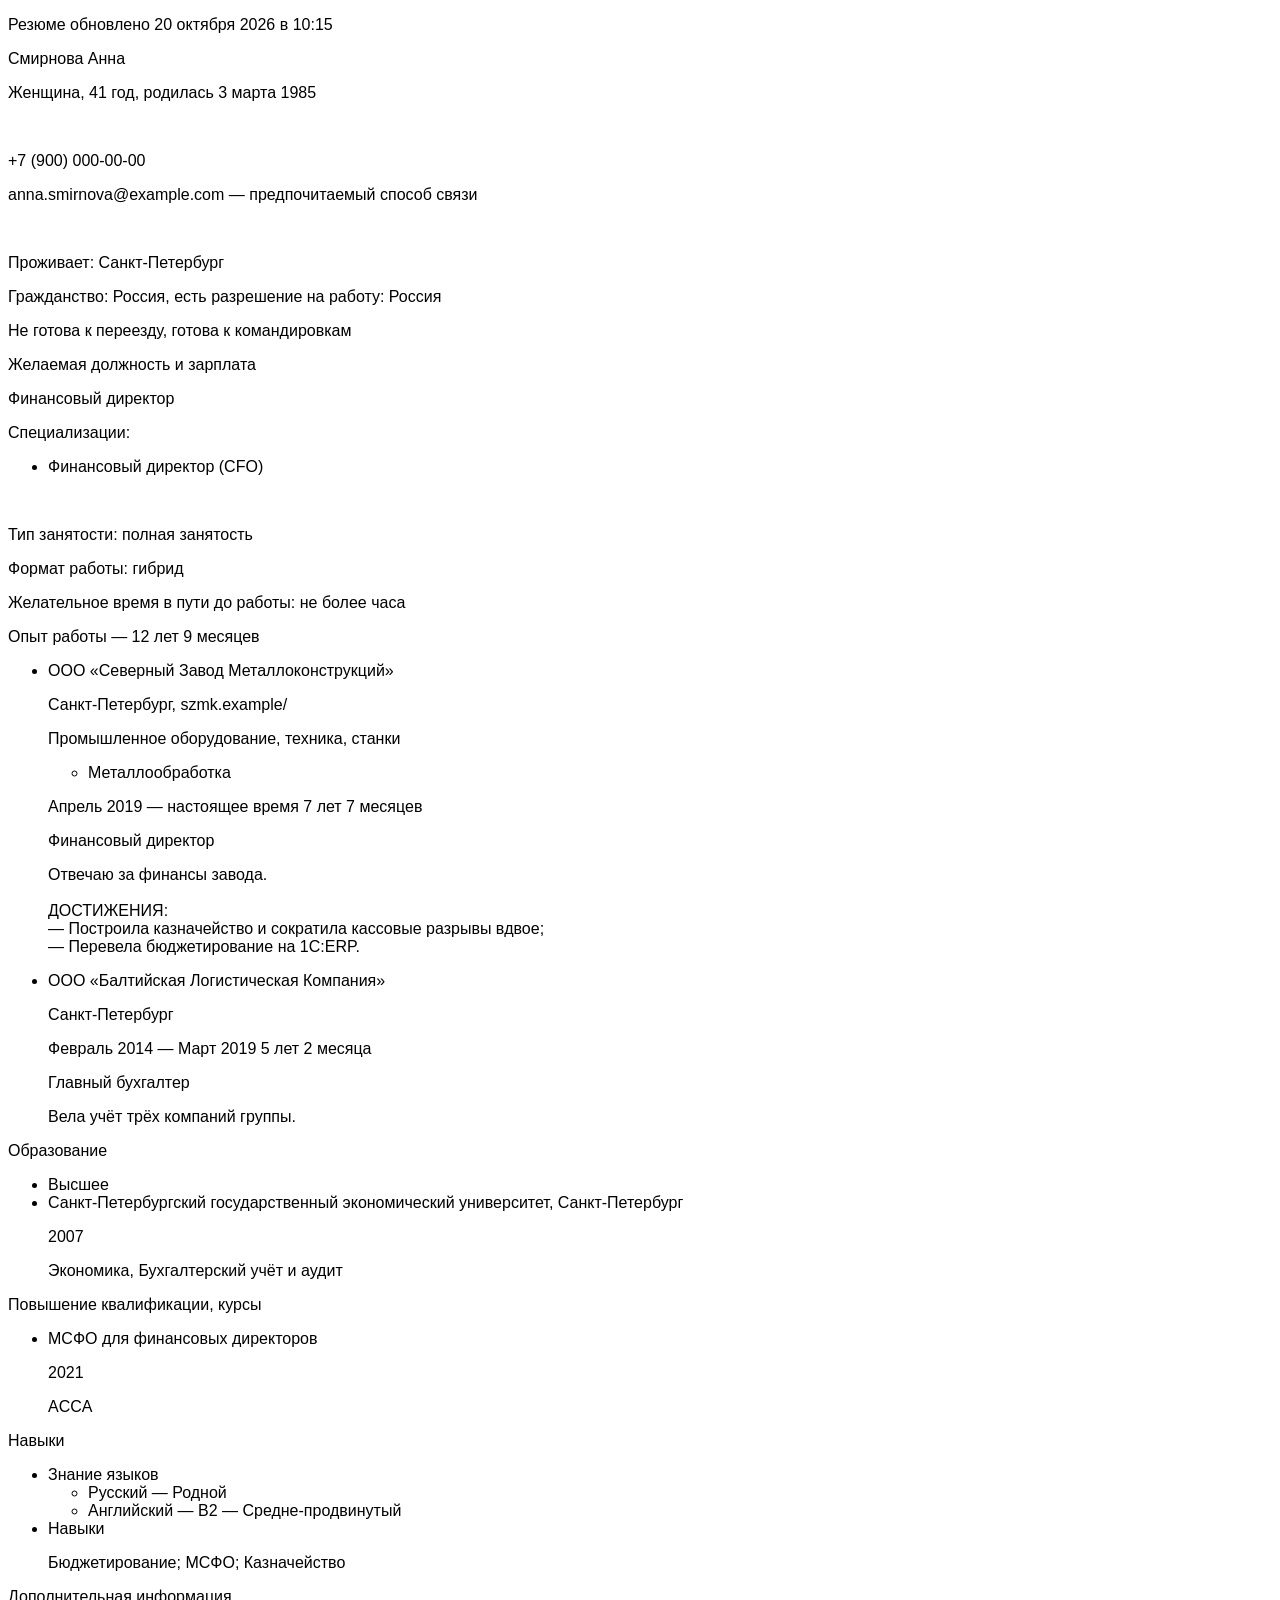
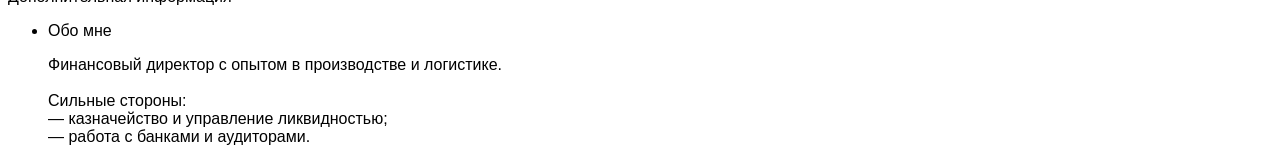
<file: tests/fixtures/резюме/Смирнова — выгрузка hh.html>
<!DOCTYPE html>
<html lang="RU">
<head>
<meta http-equiv="Content-Type" content="text/html; charset=UTF-8" />
<title>Смирнова Анна</title>
<style>.resume { font-family: Arial; }</style>
</head>
<body>
<div class="resume">
<p class="info-footer">Резюме обновлено 20 октября 2026 в 10:15</p>
<div class="resume__body">
<p class="resume__title">Смирнова
 Анна</p>
<p>Женщина, 41 год, родилась
 3 марта 1985</p>
<br />
<p>+7 (900) 000-00-00</p>
<p>anna.smirnova@example.com <span class="info">— предпочитаемый способ связи</span></p>
<br />
<p>Проживает: Санкт-Петербург</p>
<p>Гражданство:
 Россия, есть разрешение на работу: Россия</p>
<p>Не готова к переезду, готова к командировкам</p>
<p class="resume__block">Желаемая должность и зарплата</p>
<p class="resume__position">Финансовый директор</p>
<p>Специализации:</p>
<ul class="resume-profession-roles">
<li class="resume-profession-role">Финансовый директор (CFO)</li>
</ul>
<br />
<p>Тип занятости: полная занятость</p>
<p>Формат работы: гибрид</p>
<p>Желательное время в пути до работы: не более часа</p>
<p class="resume__block">Опыт работы — 12 лет 9 месяцев</p>
<ul>
<li class="resume-experience">
<span class="resume-experience__company">ООО «Северный Завод Металлоконструкций»</span>
<p class="info">Санкт-Петербург, szmk.example/</p>
<p>Промышленное оборудование, техника, станки</p>
<ul>
<li class="resume-subindustry">Металлообработка</li>
</ul>
<p class="bloko-form-hint">Апрель 2019 — настоящее время 7 лет 7 месяцев</p>
<p class="resume-experience__position">Финансовый директор</p>
<p>Отвечаю за финансы завода.<br/><br/>ДОСТИЖЕНИЯ:<br/>— Построила казначейство и сократила кассовые разрывы вдвое;<br/>— Перевела бюджетирование на 1С:ERP.</p>
</li>
<li class="resume-experience">
<span class="resume-experience__company">ООО «Балтийская Логистическая Компания»</span>
<p class="info">Санкт-Петербург</p>
<p class="bloko-form-hint">Февраль 2014 — Март 2019 5 лет 2 месяца</p>
<p class="resume-experience__position">Главный бухгалтер</p>
<p>Вела учёт трёх компаний группы.</p>
</li>
</ul>
<p class="resume__block">Образование</p>
<ul>
<li>Высшее</li><li class="resume-education">
<span class="resume-education__name">Санкт-Петербургский государственный экономический университет, Санкт-Петербург</span>
<p class="bloko-form-hint">2007</p>
<p class="bloko-form-hint">Экономика, Бухгалтерский учёт и аудит</p>
</li>
</ul>
<p class="resume__block">Повышение квалификации, курсы</p>
<ul>
<li class="resume-education">
<span class="resume-education__name">МСФО для финансовых директоров</span>
<p class="bloko-form-hint">2021</p></li>
<p>ACCA</p>
</ul>
<p class="resume__block">Навыки</p>
<ul>
<li class="resume-skils">
<span class="bloko-form-hint">Знание языков</span>
<ul class="resume-skils__item">
<li>Русский <span class="info">— Родной</span></li>
<li>Английский <span class="info">— B2 — Средне-продвинутый</span></li>
</ul>
</li>
<li class="resume-skils">
<span class="bloko-form-hint">Навыки</span>
<p class="resume-skils__item">
<span>
    Бюджетирование;   </span>
<span>
    МСФО;   </span>
<span>Казначейство</span>
</p>
</li>
</ul>
<p class="resume__block">Дополнительная информация</p>
<ul>
<li class="resume-skils">
<span class="bloko-form-hint">Обо мне</span>
<p class="resume-skils__item">Финансовый директор с опытом в производстве и логистике.<br/><br/>Сильные стороны:<br/>— казначейство и управление ликвидностью;<br/>— работа с банками и аудиторами.</p>
</li>
</ul>
</div>
</div>
</body>
</html>
</file>
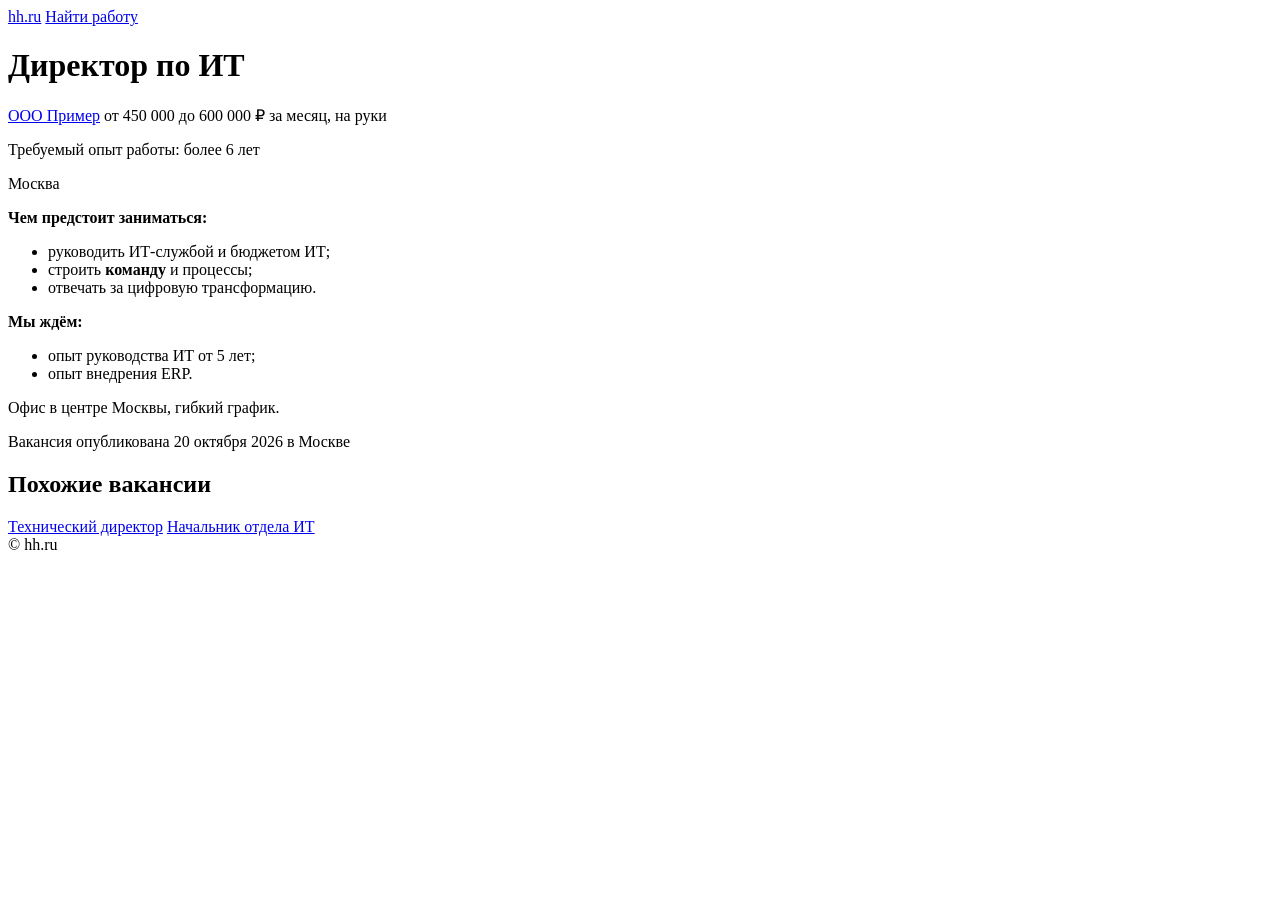
<file: tests/fixtures/страницы/hh-вакансия с датой.html>
<!DOCTYPE html>
<!-- saved from url=(0031)https://hh.ru/vacancy/987654322 -->
<html lang="ru"><head><meta charset="utf-8">
<title>Вакансия Директор по ИТ в Москве, работа в компании ООО Пример</title>
<link rel="canonical" href="https://hh.ru/vacancy/987654322">
<meta property="og:url" content="https://hh.ru/vacancy/987654322">
<script>window.globalVars = {"vacancyId": 987654322, "lang": "RU"};</script>
</head><body>
<header><a href="https://hh.ru/">hh.ru</a> <a href="https://hh.ru/search/vacancy">Найти работу</a></header>
<main>
<h1 data-qa="vacancy-title"><span>Директор по ИТ</span></h1>
<a data-qa="vacancy-company-name" href="https://hh.ru/employer/1"><span>ООО&nbsp;Пример</span></a>
<span data-qa="vacancy-salary">от 450 000 до 600 000 ₽ за месяц, на руки</span>
<p>Требуемый опыт работы: <span data-qa="vacancy-experience">более 6 лет</span></p>
<p data-qa="vacancy-view-location">Москва</p>
<div data-qa="vacancy-description">
<p><strong>Чем предстоит заниматься:</strong></p>
<ul><li>руководить ИТ-службой и бюджетом ИТ;</li><li>строить <b>команду</b> и процессы;</li><li>отвечать за цифровую трансформацию.</li></ul>
<p><strong>Мы ждём:</strong></p>
<ul><li>опыт руководства ИТ от 5 лет;</li><li>опыт внедрения ERP.</li></ul>
<div>Офис в центре Москвы, гибкий график.</div>
</div>
<p class="magritte-text___pbpft_5-3-17_xhh">Вакансия опубликована <!-- -->20<!-- --> <!-- -->октября<!-- --> <!-- -->2026<!-- --> в <!-- -->Москве</p>
<div class="similar"><h2>Похожие вакансии</h2>
<a href="https://hh.ru/vacancy/111111">Технический директор</a>
<a href="https://hh.ru/vacancy/222222">Начальник отдела ИТ</a></div>
</main>
<footer>© hh.ru</footer>
</body></html>
</file>
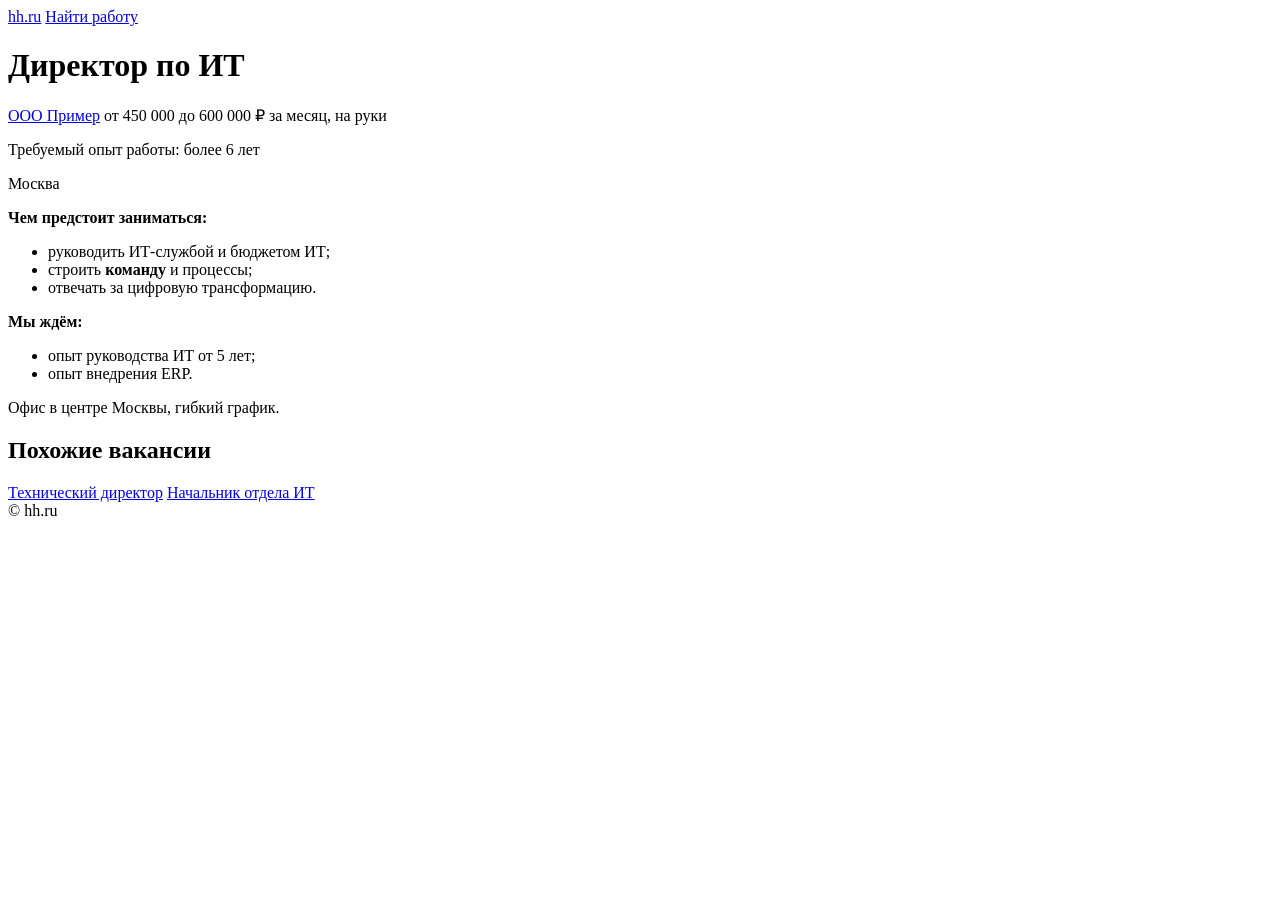
<file: tests/fixtures/страницы/hh-вакансия.html>
<!DOCTYPE html>
<!-- saved from url=(0031)https://hh.ru/vacancy/987654321 -->
<html lang="ru"><head><meta charset="utf-8">
<title>Вакансия Директор по ИТ в Москве, работа в компании ООО Пример</title>
<link rel="canonical" href="https://hh.ru/vacancy/987654321">
<meta property="og:url" content="https://hh.ru/vacancy/987654321">
<script>window.globalVars = {"vacancyId": 987654321, "lang": "RU"};</script>
</head><body>
<header><a href="https://hh.ru/">hh.ru</a> <a href="https://hh.ru/search/vacancy">Найти работу</a></header>
<main>
<h1 data-qa="vacancy-title"><span>Директор по ИТ</span></h1>
<a data-qa="vacancy-company-name" href="https://hh.ru/employer/1"><span>ООО&nbsp;Пример</span></a>
<span data-qa="vacancy-salary">от 450 000 до 600 000 ₽ за месяц, на руки</span>
<p>Требуемый опыт работы: <span data-qa="vacancy-experience">более 6 лет</span></p>
<p data-qa="vacancy-view-location">Москва</p>
<div data-qa="vacancy-description">
<p><strong>Чем предстоит заниматься:</strong></p>
<ul><li>руководить ИТ-службой и бюджетом ИТ;</li><li>строить <b>команду</b> и процессы;</li><li>отвечать за цифровую трансформацию.</li></ul>
<p><strong>Мы ждём:</strong></p>
<ul><li>опыт руководства ИТ от 5 лет;</li><li>опыт внедрения ERP.</li></ul>
<div>Офис в центре Москвы, гибкий график.</div>
</div>
<div class="similar"><h2>Похожие вакансии</h2>
<a href="https://hh.ru/vacancy/111111">Технический директор</a>
<a href="https://hh.ru/vacancy/222222">Начальник отдела ИТ</a></div>
</main>
<footer>© hh.ru</footer>
</body></html>
</file>
